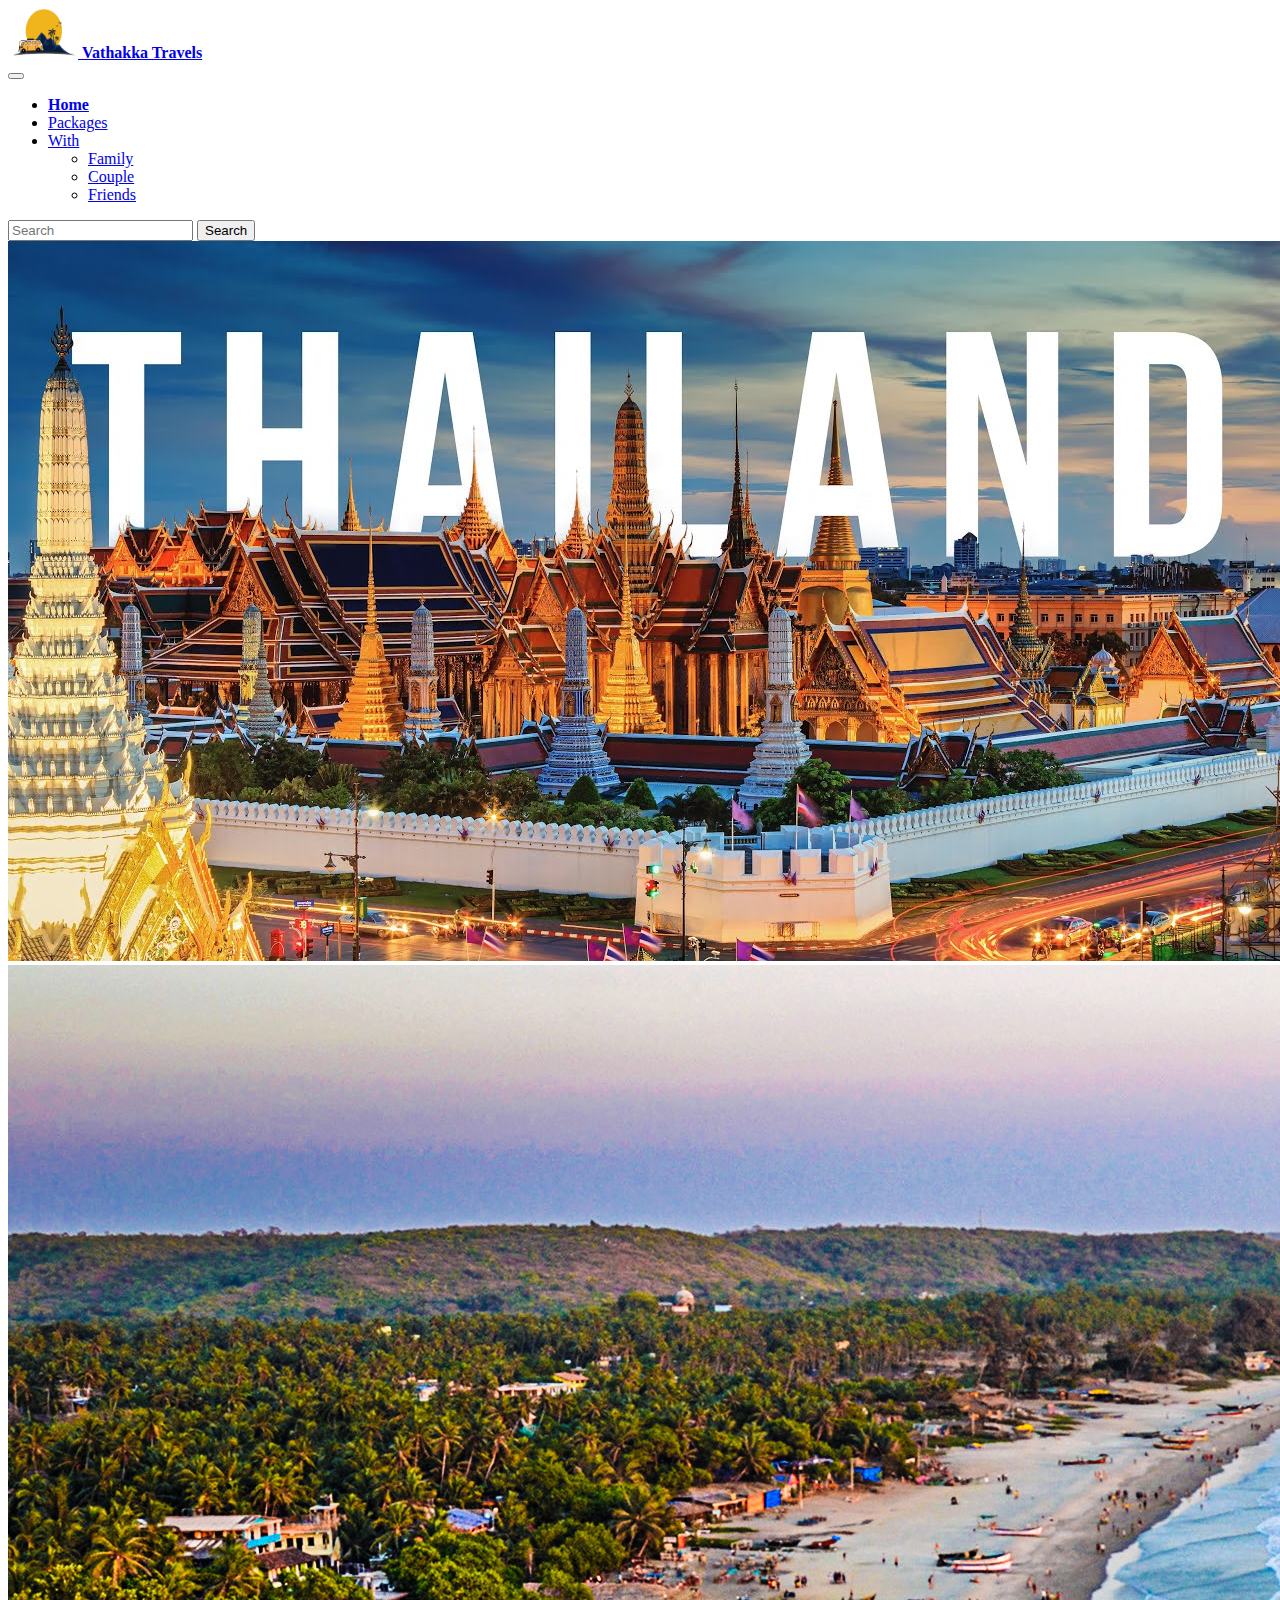
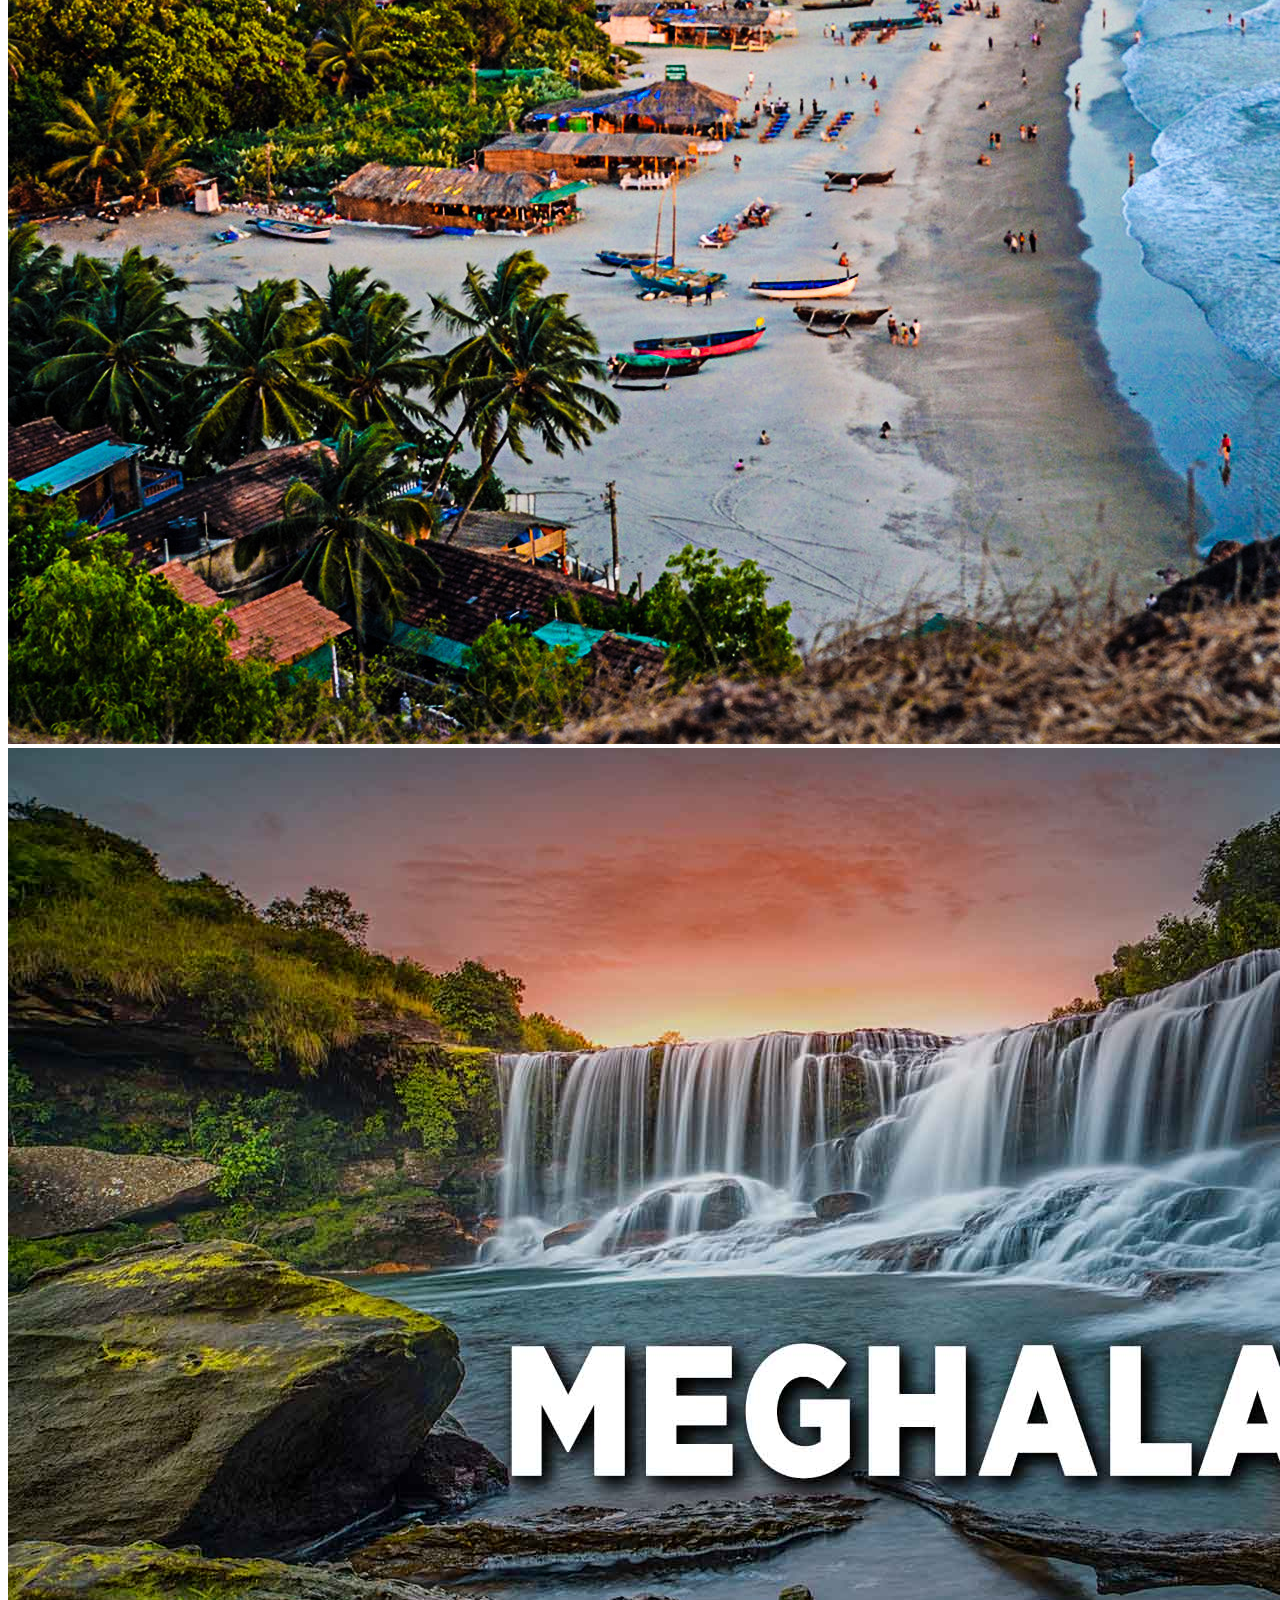
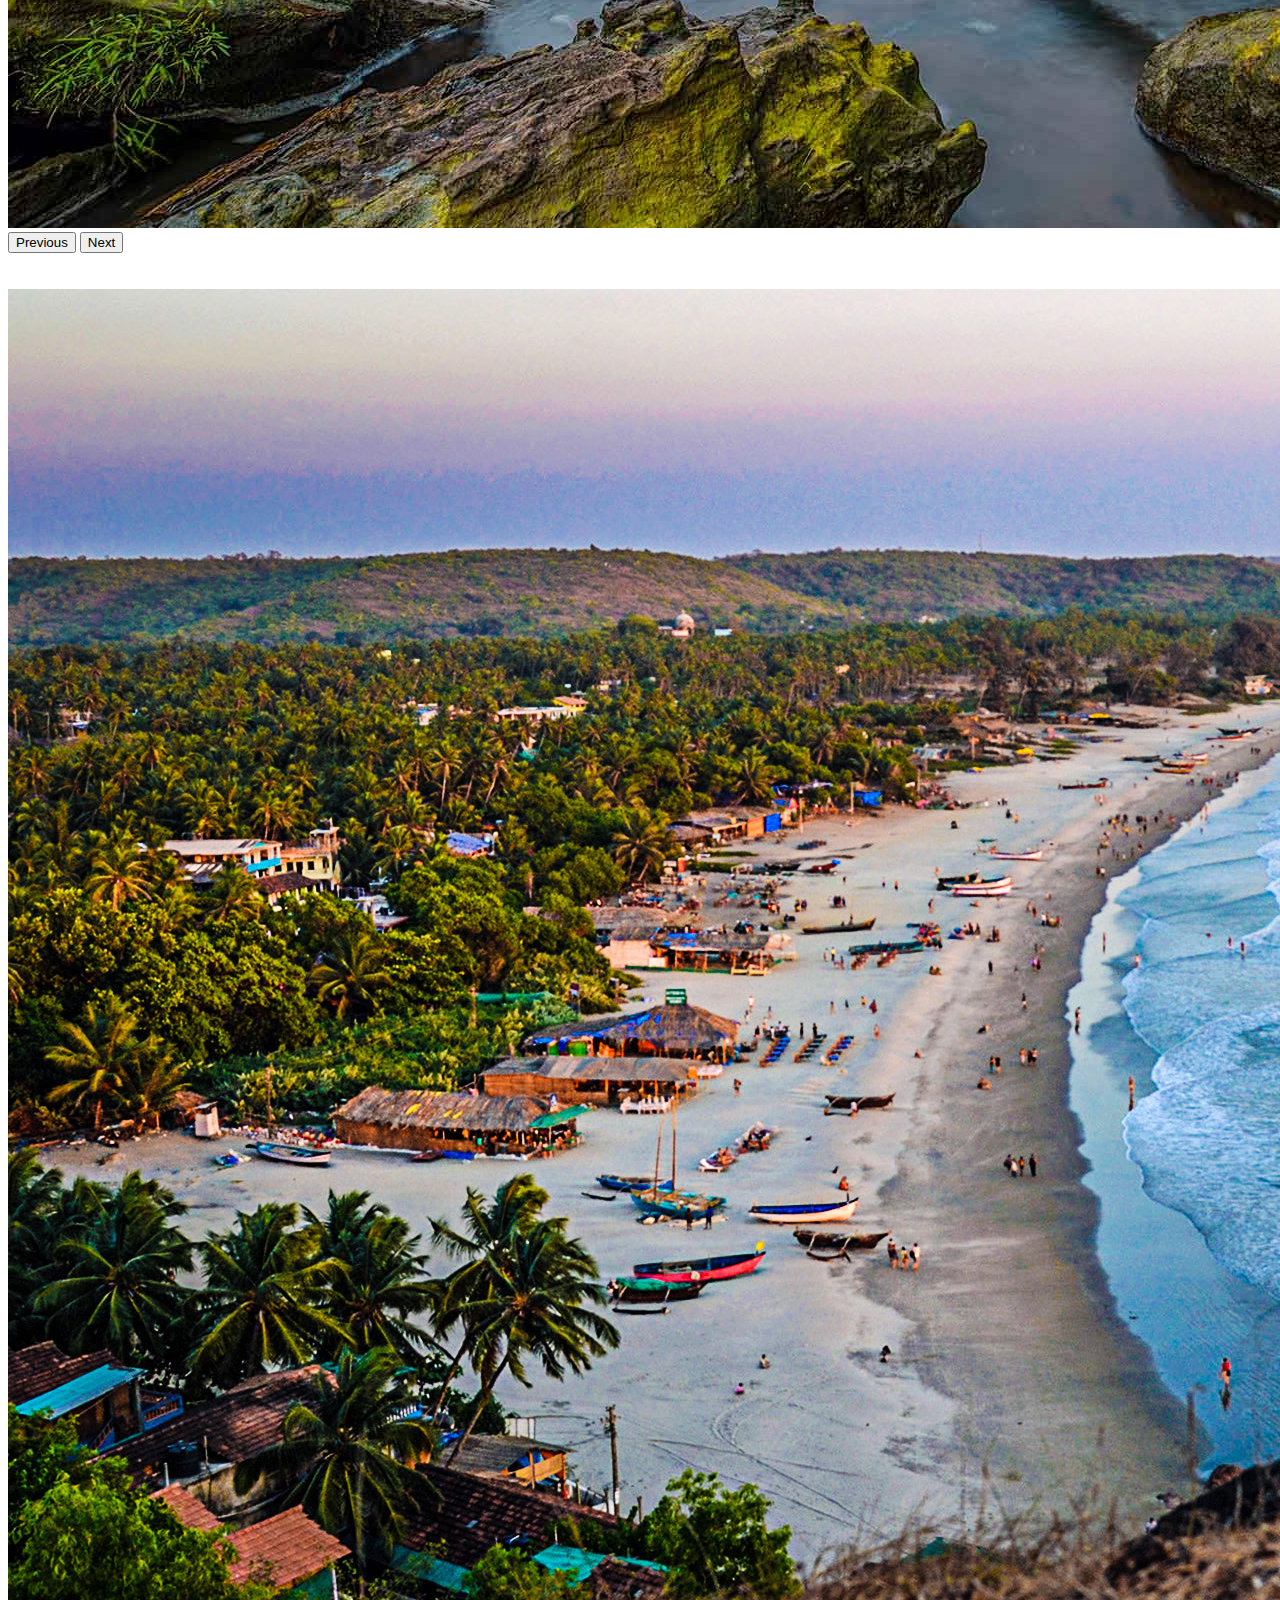
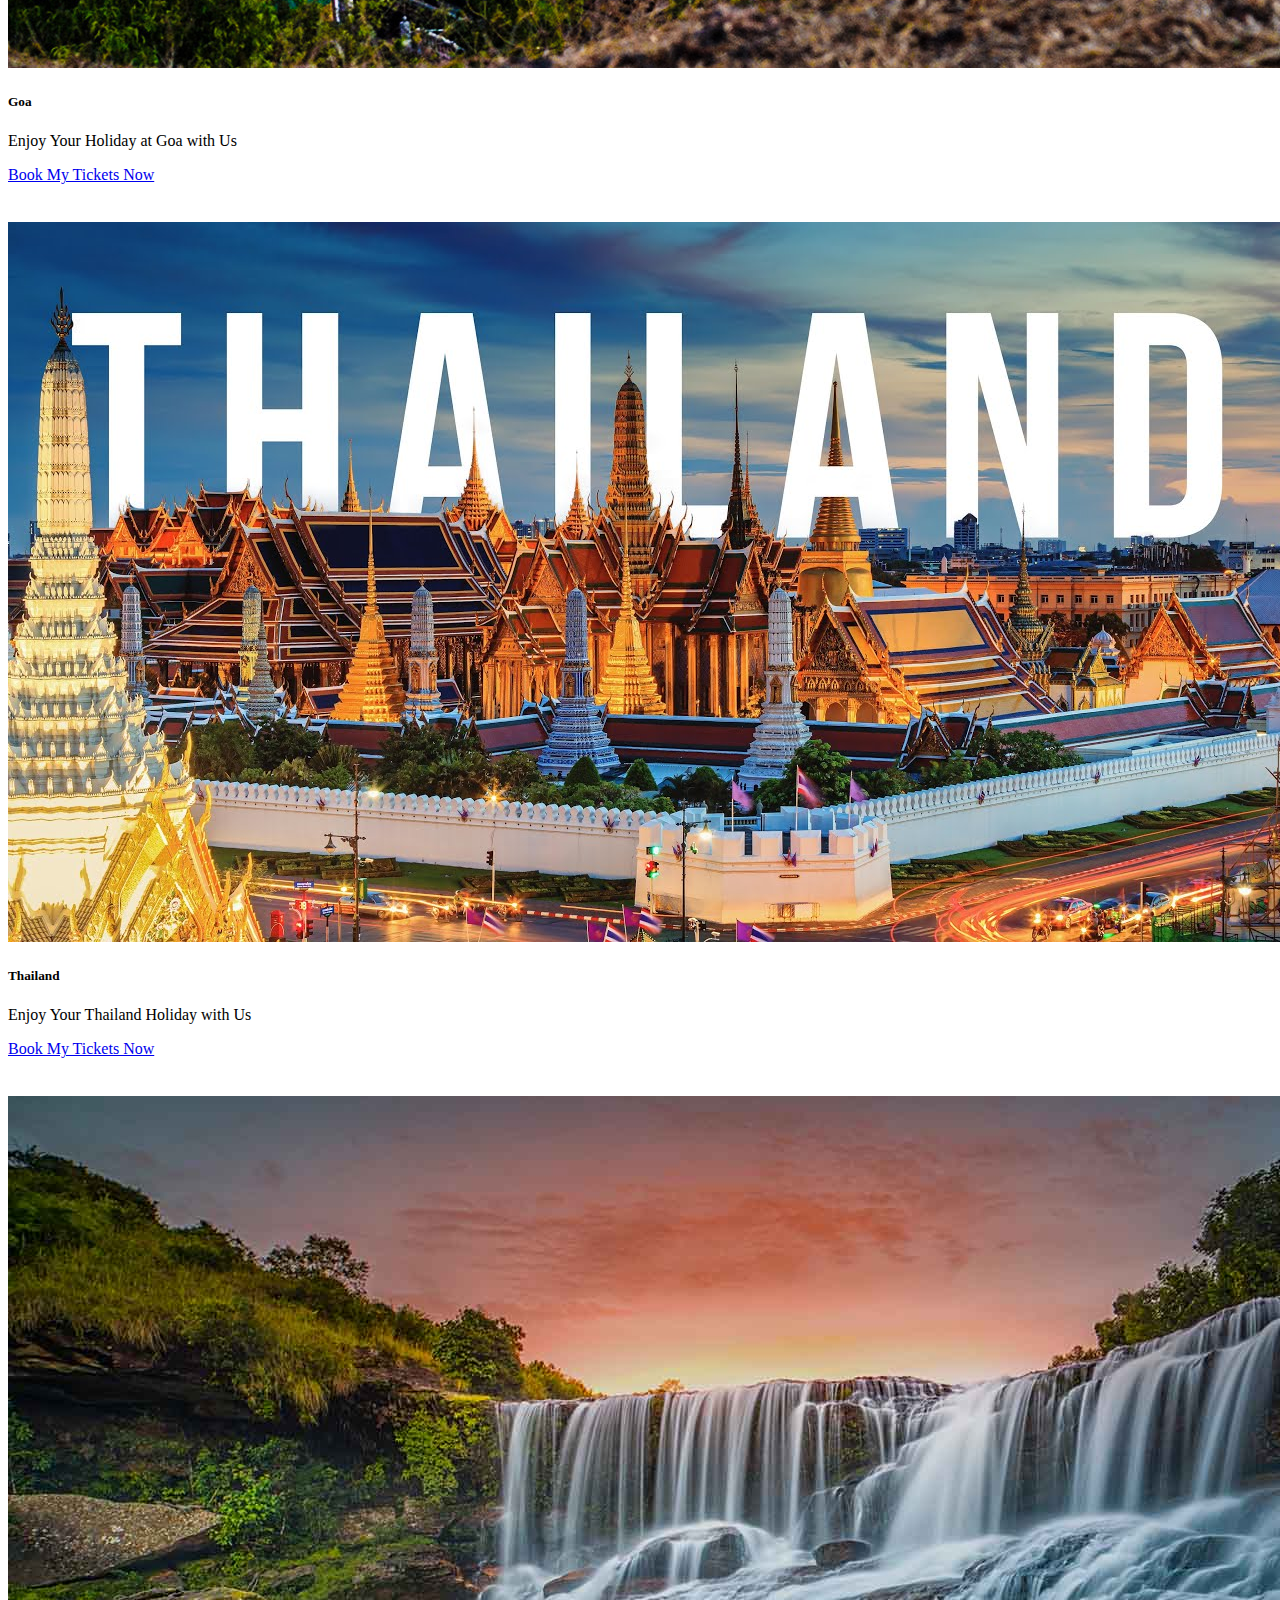
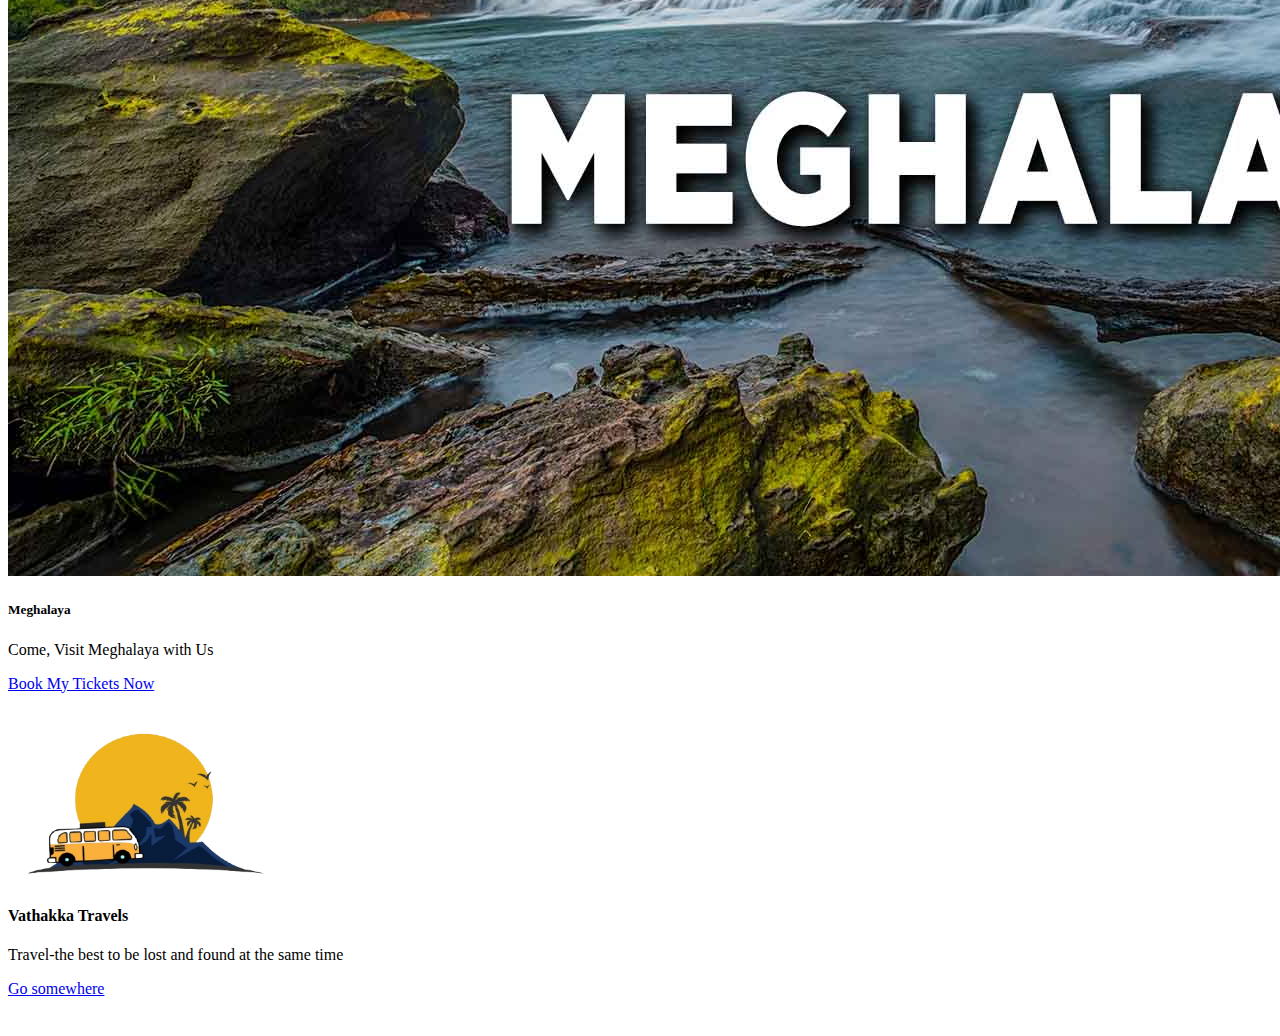
<file: index.html>
<!DOCTYPE html>
<html lang="en">
<head>
    <meta charset="UTF-8">
    <meta name="viewport" content="width=device-width, initial-scale=1.0">
    <link href="https://cdn.jsdelivr.net/npm/bootstrap@5.3.7/dist/css/bootstrap.min.css" rel="stylesheet" integrity="sha384-LN+7fdVzj6u52u30Kp6M/trliBMCMKTyK833zpbD+pXdCLuTusPj697FH4R/5mcr" crossorigin="anonymous">
    <link rel="stylesheet" href="dashboard.css">
    <title>Document</title>
</head>
<body>
  <!-- navbar starts -->
    <nav class="navbar bg-body-tertiary">
  <div class="container-fluid">
    <a class="navbar-brand" href="#">
      <img src="logo.png" alt="Logo" width="70" height="50" class="d-inline-block align-text-top">
      <b>Vathakka Travels</b>
    </a>
  </div>
</nav>
  <!-- navbar 2 -->

    <nav class="navbar navbar-expand-lg bg-body-tertiary">
  <div class="container-fluid">
    <button class="navbar-toggler" type="button" data-bs-toggle="collapse" data-bs-target="#navbarSupportedContent" aria-controls="navbarSupportedContent" aria-expanded="false" aria-label="Toggle navigation">
      <span class="navbar-toggler-icon"></span>
    </button>
    <div class="collapse navbar-collapse" id="navbarSupportedContent">
      <ul class="navbar-nav me-auto mb-2 mb-lg-0">
        <li class="nav-item">
          <a class="nav-link active" aria-current="page" href="#"><b>Home</b></a>
        </li>
        <li class="nav-item">
          <a class="nav-link" href="packages.html">Packages</a>
        </li>
        <li class="nav-item dropdown">
          <a class="nav-link dropdown-toggle" href="#" role="button" data-bs-toggle="dropdown" aria-expanded="false">
            With
          </a>
          <ul class="dropdown-menu">
            <li><a class="dropdown-item" href="#">Family</a></li>
            <li><a class="dropdown-item" href="#">Couple</a></li>
            <li><a class="dropdown-item" href="#">Friends</a></li>
          </ul>
        </li>
      </ul>
      <form class="d-flex" role="search">
        <input class="form-control me-2" type="search" placeholder="Search" aria-label="Search"/>
        <button class="btn btn-outline-success" type="submit">Search</button>
      </form>
    </div>
  </div>
</nav>
  <!-- navbar closed -->

  <!-- corousel starts -->
<div id="carouselExampleAutoplaying" class="carousel slide" data-bs-ride="carousel">
  <div class="carousel-inner">
    <div class="carousel-item active">
      <img src="thailand.png" class="d-block w-100" alt="">
    </div>
    <div class="carousel-item">
      <img src="goa.png" class="d-block w-100" alt="">
    </div>
    <div class="carousel-item">
      <img src="meghalaya.png" class="d-block w-100" alt="">
    </div>
  </div>
  <button class="carousel-control-prev" type="button" data-bs-target="#carouselExampleAutoplaying" data-bs-slide="prev">
    <span class="carousel-control-prev-icon" aria-hidden="true"></span>
    <span class="visually-hidden">Previous</span>
  </button>
  <button class="carousel-control-next" type="button" data-bs-target="#carouselExampleAutoplaying" data-bs-slide="next">
    <span class="carousel-control-next-icon" aria-hidden="true"></span>
    <span class="visually-hidden">Next</span>
  </button>
</div>
<br><br>
  <!-- corousel ends -->

  <!-- container starts -->
<div class="container text-center">
  <div class="row">
    <div class="col">
      <!-- card starts -->
      <div class="card" style="width: 18rem;">
  <img src="goa.png" class="card-img-top" alt="">
    <div class="card-body">
    <h5 class="card-title">Goa</h5>
    <p class="card-text">Enjoy Your Holiday at Goa with Us</p>
    <a href="#" class="btn btn-primary">Book My Tickets Now</a>
    </div>
  </div>
    </div>
    <!-- card2 -->
    <div class="col">
      <div class="card" style="width: 18rem;">
  <img src="thailand.png" class="card-img-top" alt="">
  <div class="card-body">
    <h5 class="card-title">Thailand</h5>
    <p class="card-text">Enjoy Your Thailand Holiday with Us</p>
    <a href="#" class="btn btn-primary">Book My Tickets Now</a>
  </div>
  </div>
    </div>
    <!-- card3 -->
    <div class="col">
      <div class="card" style="width: 18rem;">
  <img src="meghalaya.png" class="card-img-top" alt="">
  <div class="card-body">
    <h5 class="card-title">Meghalaya</h5>
    <p class="card-text">Come, Visit Meghalaya with Us</p>
    <a href="#" class="btn btn-primary">Book My Tickets Now</a>
  </div>
      </div>
    </div>
  </div>
  <!-- card Closed -->
</div>
  <!-- container closed -->

  <div class="card text-center">
  <div class="card-header">
  </div>
  <div class="card-body">
    <img src="logo.png" alt="" style="width: 7cm; height: 4cm;">
    <h4 class="card-title">Vathakka Travels</h4>
    <p class="card-text">Travel-the best to be lost and found at the same time</p>
    <a href="#" class="btn btn-primary">Go somewhere</a>
  </div>
</div>


<script src="https://cdn.jsdelivr.net/npm/bootstrap@5.3.7/dist/js/bootstrap.bundle.min.js" integrity="sha384-ndDqU0Gzau9qJ1lfW4pNLlhNTkCfHzAVBReH9diLvGRem5+R9g2FzA8ZGN954O5Q" crossorigin="anonymous"></script>
</body>
</html>
</file>
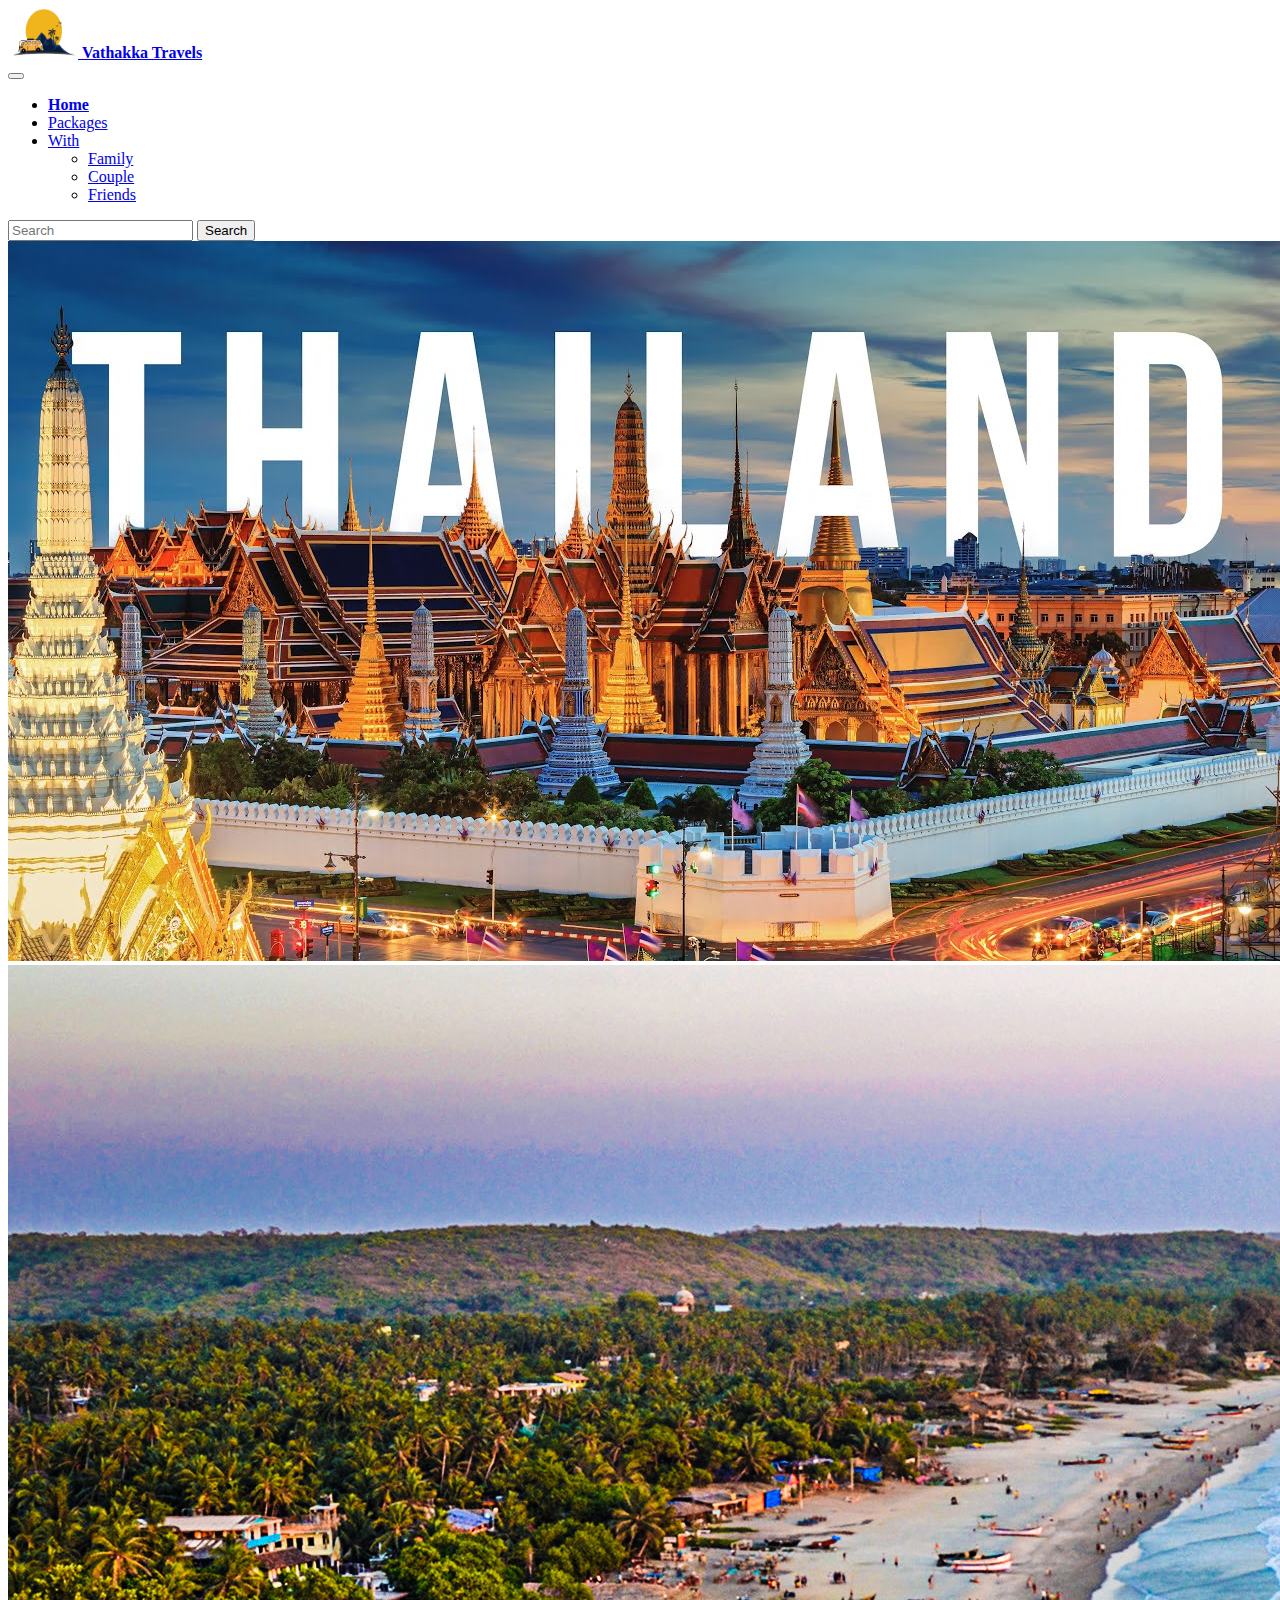
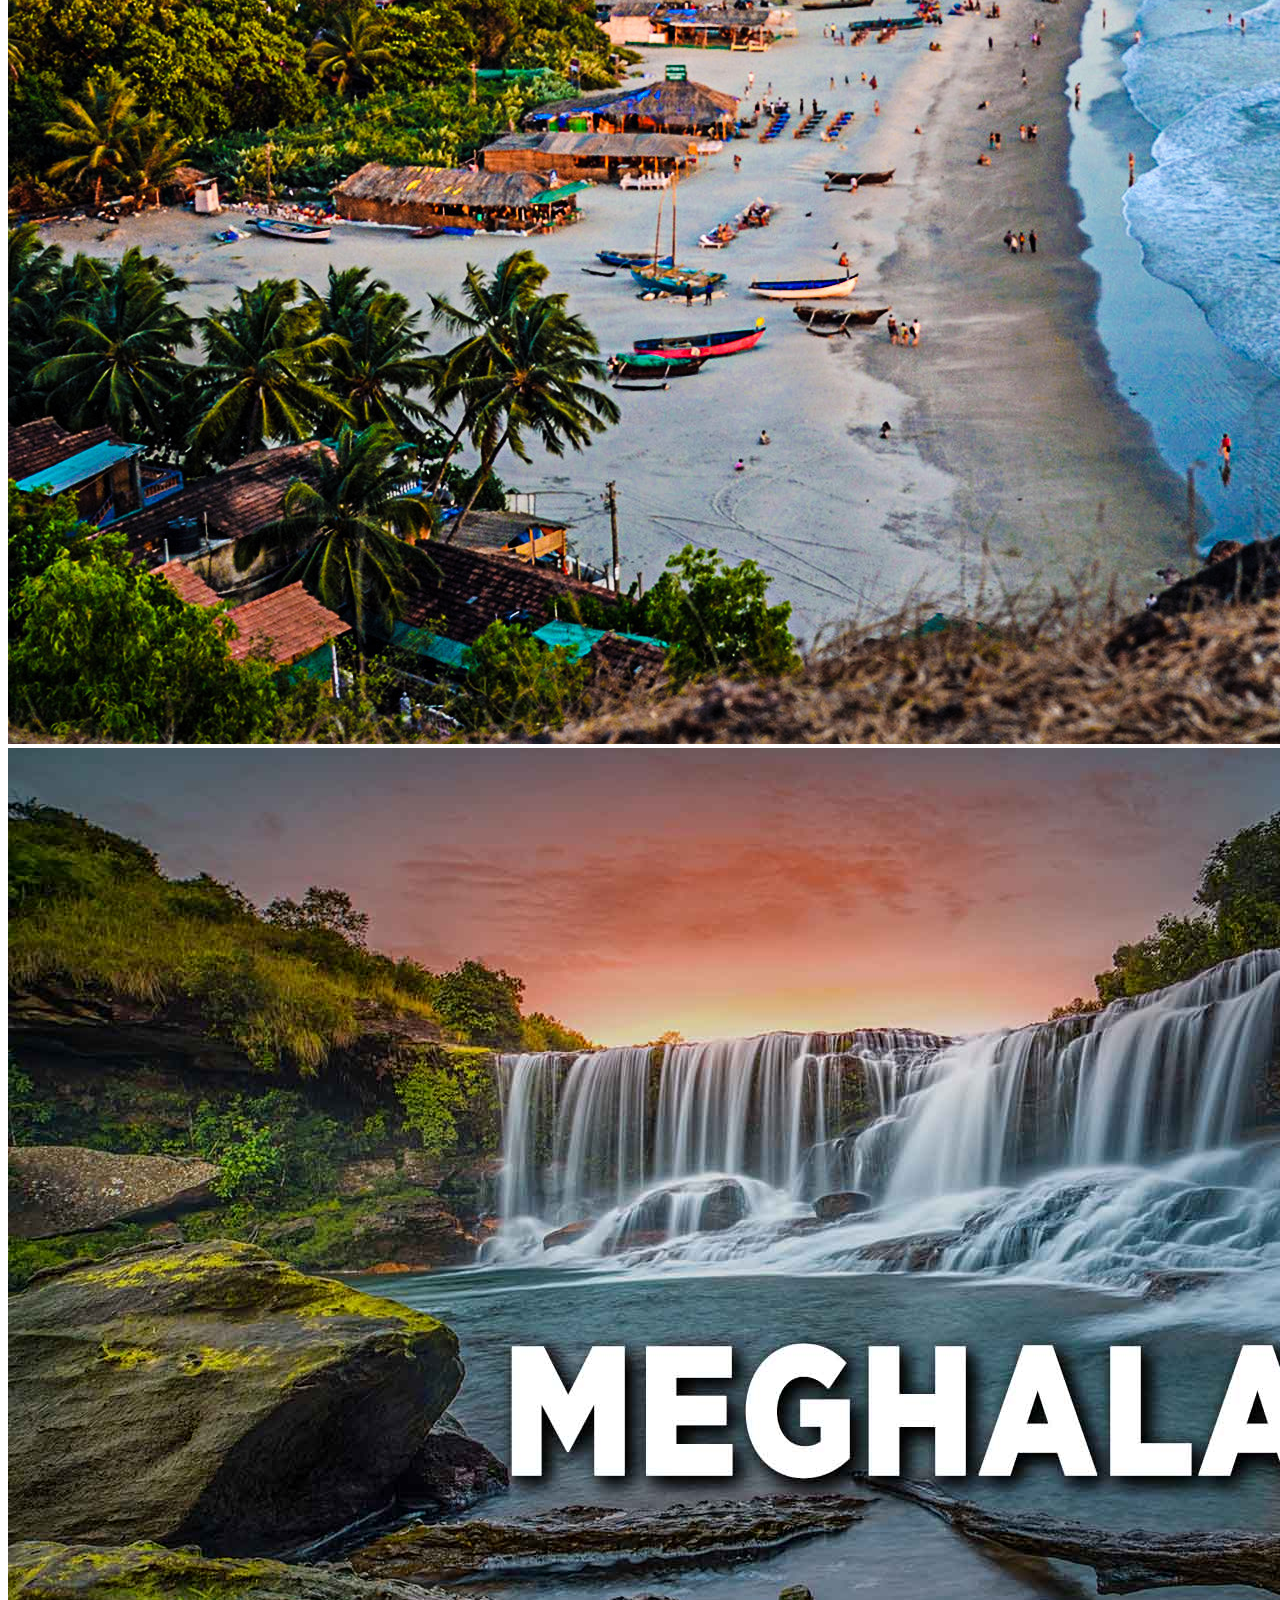
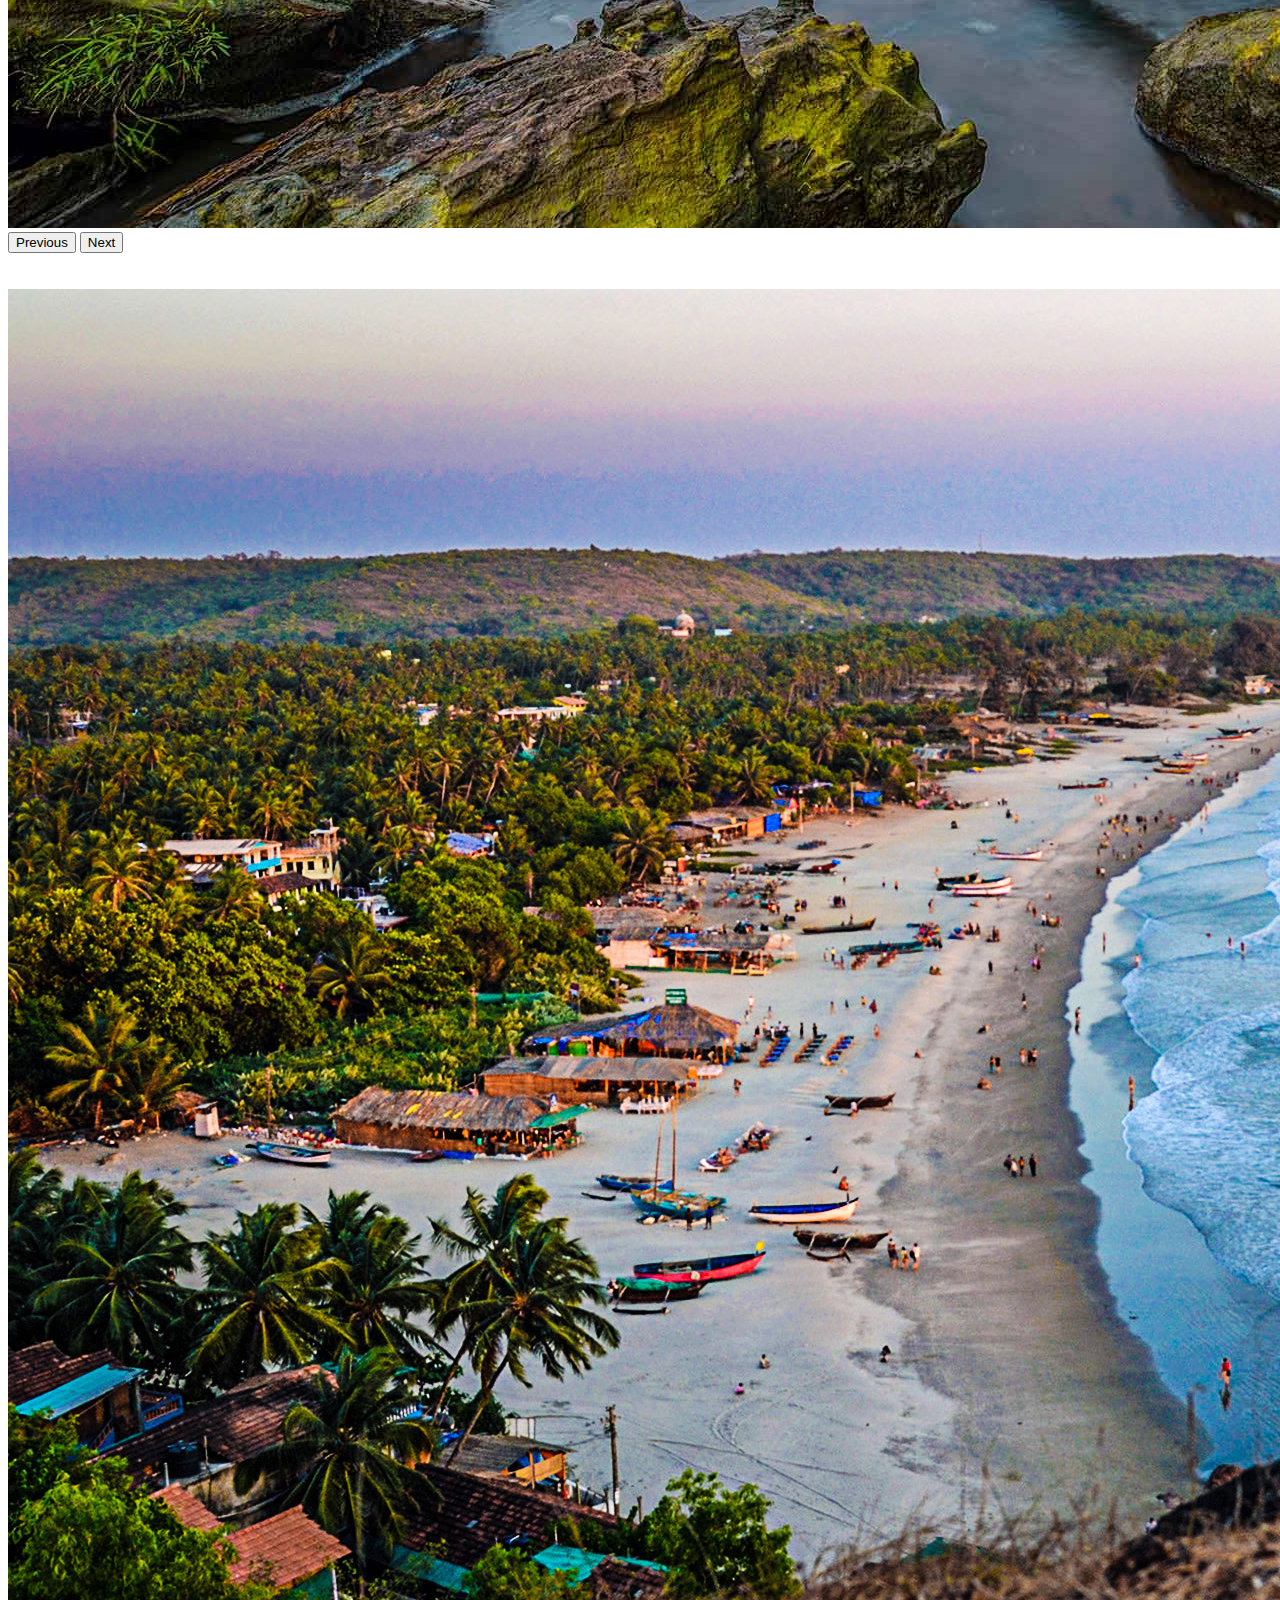
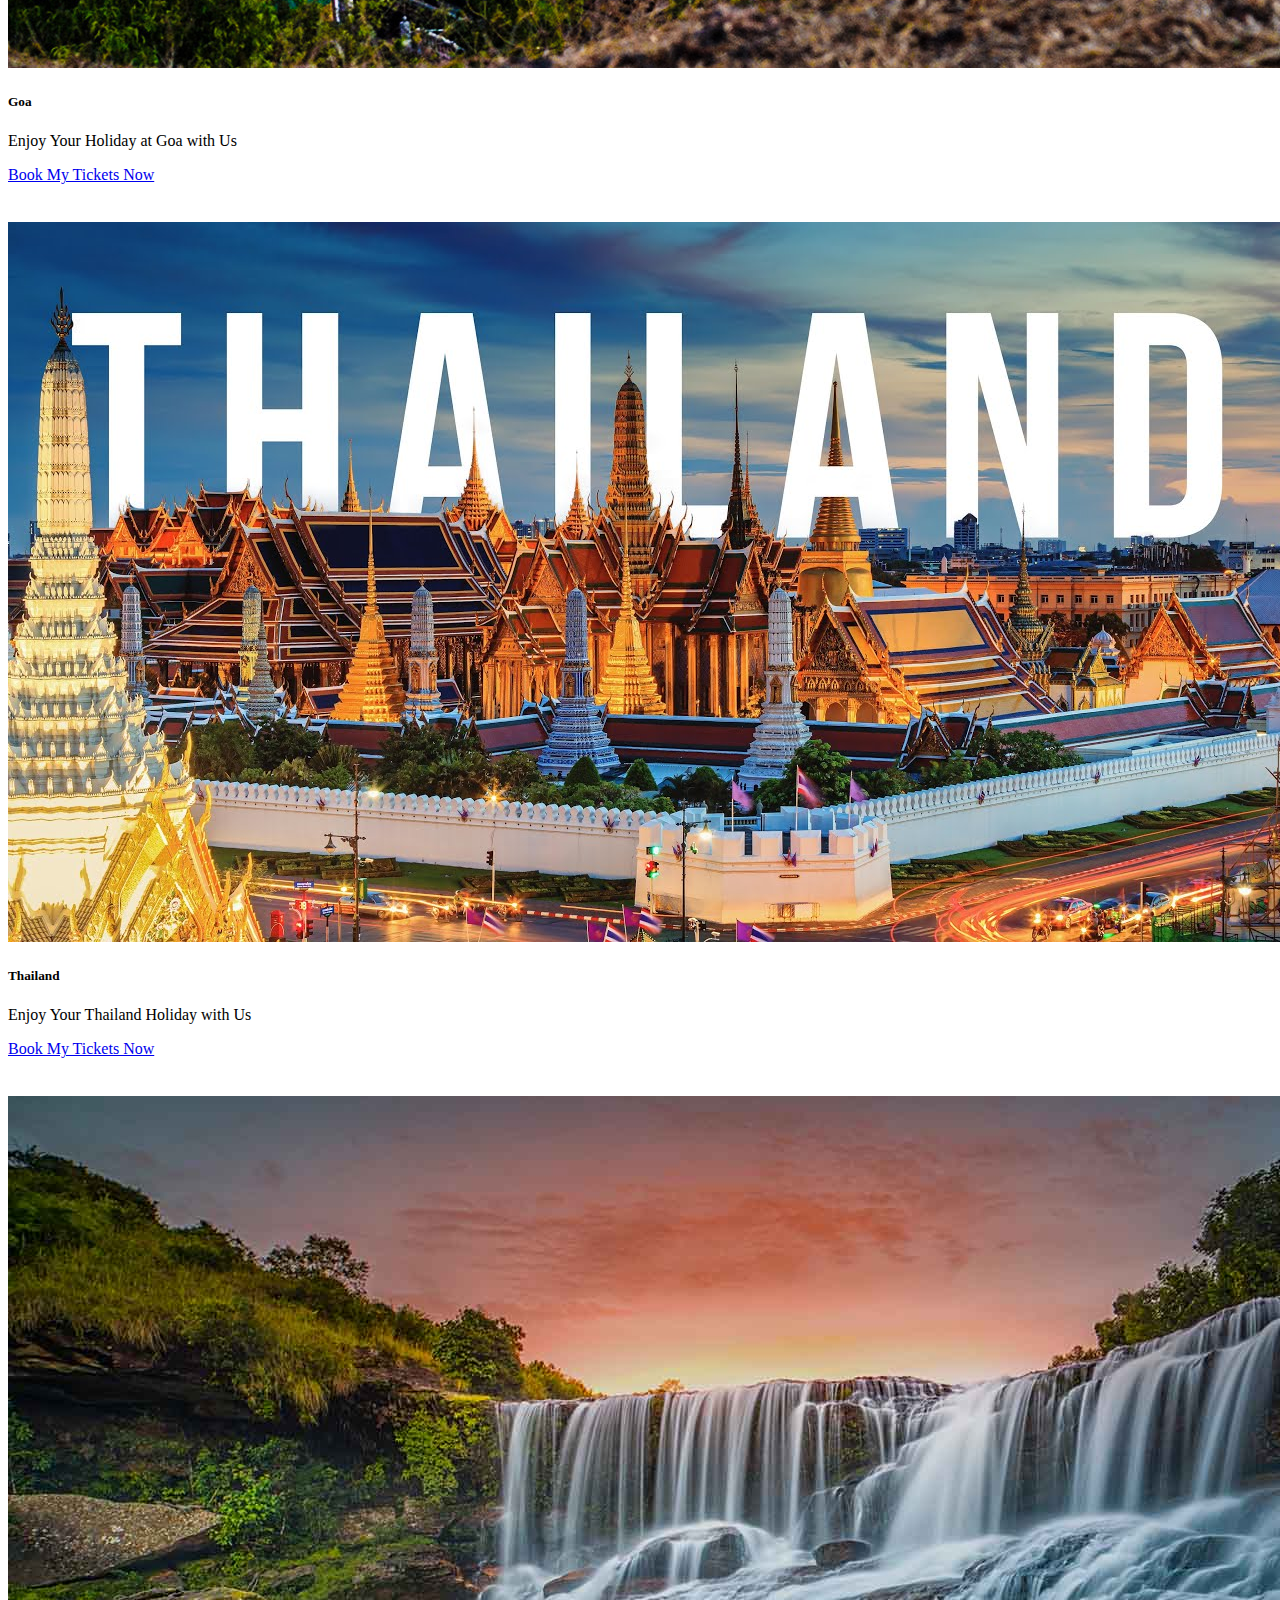
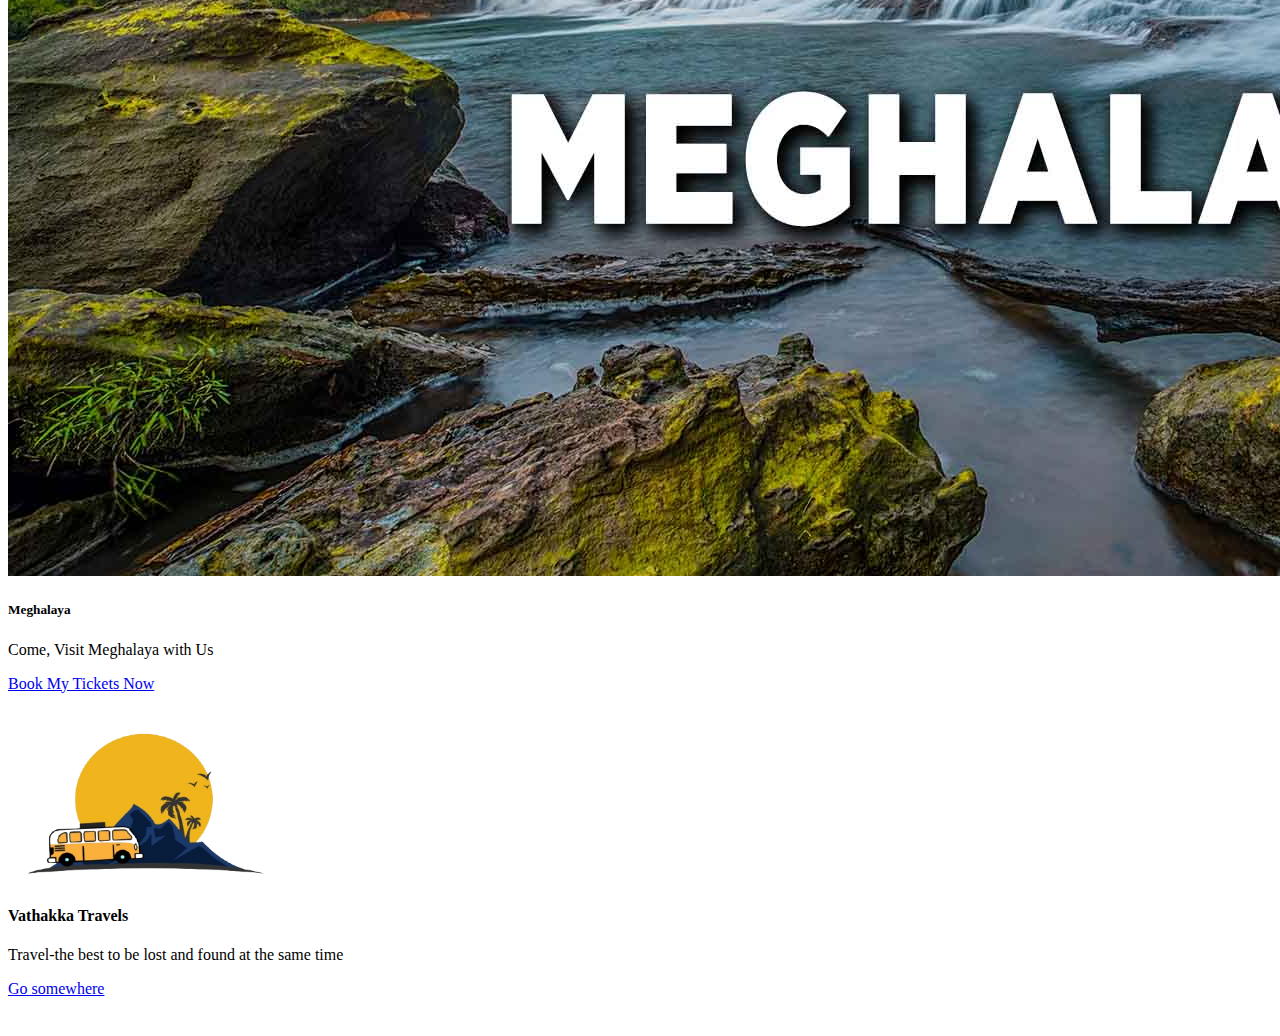
<file: Dashboard.html>
<!DOCTYPE html>
<html lang="en">
<head>
    <meta charset="UTF-8">
    <meta name="viewport" content="width=device-width, initial-scale=1.0">
    <link href="https://cdn.jsdelivr.net/npm/bootstrap@5.3.7/dist/css/bootstrap.min.css" rel="stylesheet" integrity="sha384-LN+7fdVzj6u52u30Kp6M/trliBMCMKTyK833zpbD+pXdCLuTusPj697FH4R/5mcr" crossorigin="anonymous">
    <link rel="stylesheet" href="dashboard.css">
    <title>Document</title>
</head>
<body>
  <!-- navbar starts -->
    <nav class="navbar bg-body-tertiary">
  <div class="container-fluid">
    <a class="navbar-brand" href="#">
      <img src="logo.png" alt="Logo" width="70" height="50" class="d-inline-block align-text-top">
      <b>Vathakka Travels</b>
    </a>
  </div>
</nav>
  <!-- navbar 2 -->

    <nav class="navbar navbar-expand-lg bg-body-tertiary">
  <div class="container-fluid">
    <button class="navbar-toggler" type="button" data-bs-toggle="collapse" data-bs-target="#navbarSupportedContent" aria-controls="navbarSupportedContent" aria-expanded="false" aria-label="Toggle navigation">
      <span class="navbar-toggler-icon"></span>
    </button>
    <div class="collapse navbar-collapse" id="navbarSupportedContent">
      <ul class="navbar-nav me-auto mb-2 mb-lg-0">
        <li class="nav-item">
          <a class="nav-link active" aria-current="page" href="#"><b>Home</b></a>
        </li>
        <li class="nav-item">
          <a class="nav-link" href="packages.html">Packages</a>
        </li>
        <li class="nav-item dropdown">
          <a class="nav-link dropdown-toggle" href="#" role="button" data-bs-toggle="dropdown" aria-expanded="false">
            With
          </a>
          <ul class="dropdown-menu">
            <li><a class="dropdown-item" href="#">Family</a></li>
            <li><a class="dropdown-item" href="#">Couple</a></li>
            <li><a class="dropdown-item" href="#">Friends</a></li>
          </ul>
        </li>
      </ul>
      <form class="d-flex" role="search">
        <input class="form-control me-2" type="search" placeholder="Search" aria-label="Search"/>
        <button class="btn btn-outline-success" type="submit">Search</button>
      </form>
    </div>
  </div>
</nav>
  <!-- navbar closed -->

  <!-- corousel starts -->
<div id="carouselExampleAutoplaying" class="carousel slide" data-bs-ride="carousel">
  <div class="carousel-inner">
    <div class="carousel-item active">
      <img src="thailand.png" class="d-block w-100" alt="">
    </div>
    <div class="carousel-item">
      <img src="goa.png" class="d-block w-100" alt="">
    </div>
    <div class="carousel-item">
      <img src="meghalaya.png" class="d-block w-100" alt="">
    </div>
  </div>
  <button class="carousel-control-prev" type="button" data-bs-target="#carouselExampleAutoplaying" data-bs-slide="prev">
    <span class="carousel-control-prev-icon" aria-hidden="true"></span>
    <span class="visually-hidden">Previous</span>
  </button>
  <button class="carousel-control-next" type="button" data-bs-target="#carouselExampleAutoplaying" data-bs-slide="next">
    <span class="carousel-control-next-icon" aria-hidden="true"></span>
    <span class="visually-hidden">Next</span>
  </button>
</div>
<br><br>
  <!-- corousel ends -->

  <!-- container starts -->
<div class="container text-center">
  <div class="row">
    <div class="col">
      <!-- card starts -->
      <div class="card" style="width: 18rem;">
  <img src="goa.png" class="card-img-top" alt="">
    <div class="card-body">
    <h5 class="card-title">Goa</h5>
    <p class="card-text">Enjoy Your Holiday at Goa with Us</p>
    <a href="#" class="btn btn-primary">Book My Tickets Now</a>
    </div>
  </div>
    </div>
    <!-- card2 -->
    <div class="col">
      <div class="card" style="width: 18rem;">
  <img src="thailand.png" class="card-img-top" alt="">
  <div class="card-body">
    <h5 class="card-title">Thailand</h5>
    <p class="card-text">Enjoy Your Thailand Holiday with Us</p>
    <a href="#" class="btn btn-primary">Book My Tickets Now</a>
  </div>
  </div>
    </div>
    <!-- card3 -->
    <div class="col">
      <div class="card" style="width: 18rem;">
  <img src="meghalaya.png" class="card-img-top" alt="">
  <div class="card-body">
    <h5 class="card-title">Meghalaya</h5>
    <p class="card-text">Come, Visit Meghalaya with Us</p>
    <a href="#" class="btn btn-primary">Book My Tickets Now</a>
  </div>
      </div>
    </div>
  </div>
  <!-- card Closed -->
</div>
  <!-- container closed -->

  <div class="card text-center">
  <div class="card-header">
  </div>
  <div class="card-body">
    <img src="logo.png" alt="" style="width: 7cm; height: 4cm;">
    <h4 class="card-title">Vathakka Travels</h4>
    <p class="card-text">Travel-the best to be lost and found at the same time</p>
    <a href="#" class="btn btn-primary">Go somewhere</a>
  </div>
</div>


<script src="https://cdn.jsdelivr.net/npm/bootstrap@5.3.7/dist/js/bootstrap.bundle.min.js" integrity="sha384-ndDqU0Gzau9qJ1lfW4pNLlhNTkCfHzAVBReH9diLvGRem5+R9g2FzA8ZGN954O5Q" crossorigin="anonymous"></script>
</body>
</html>
</file>
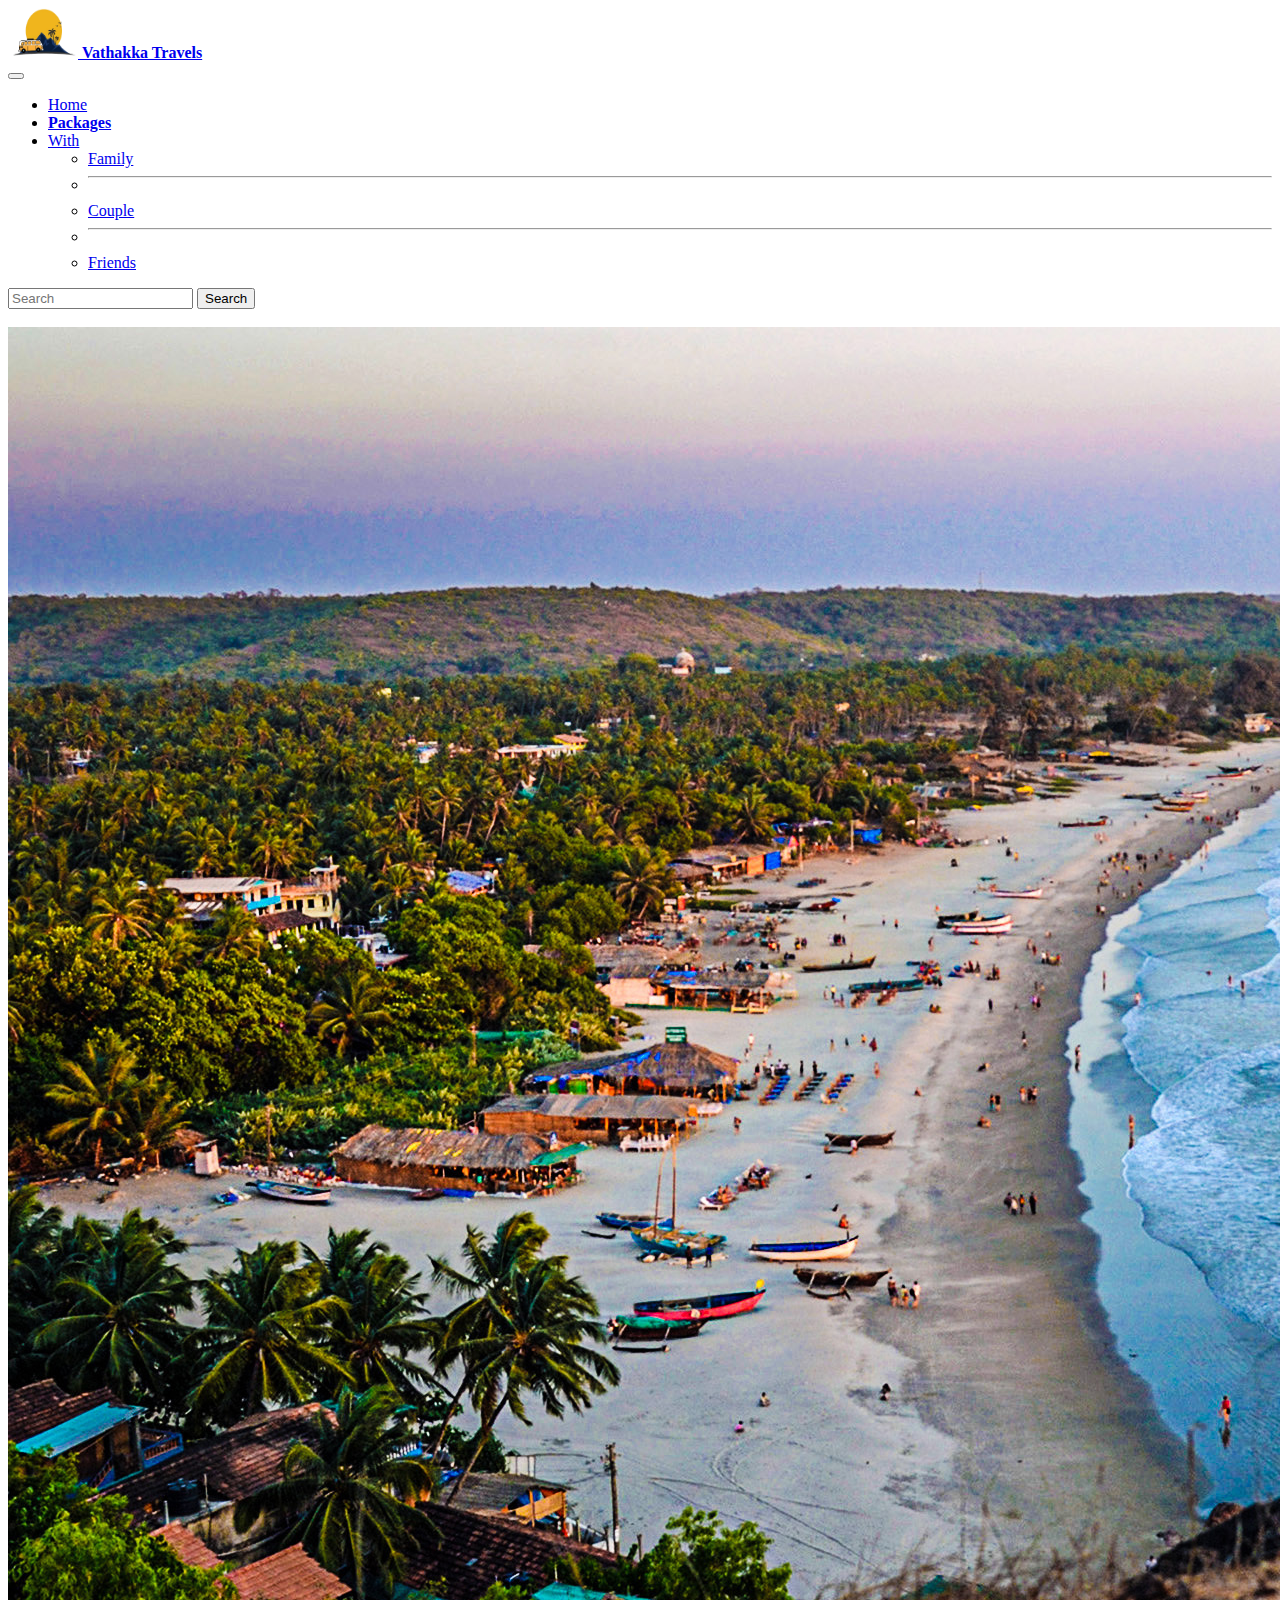
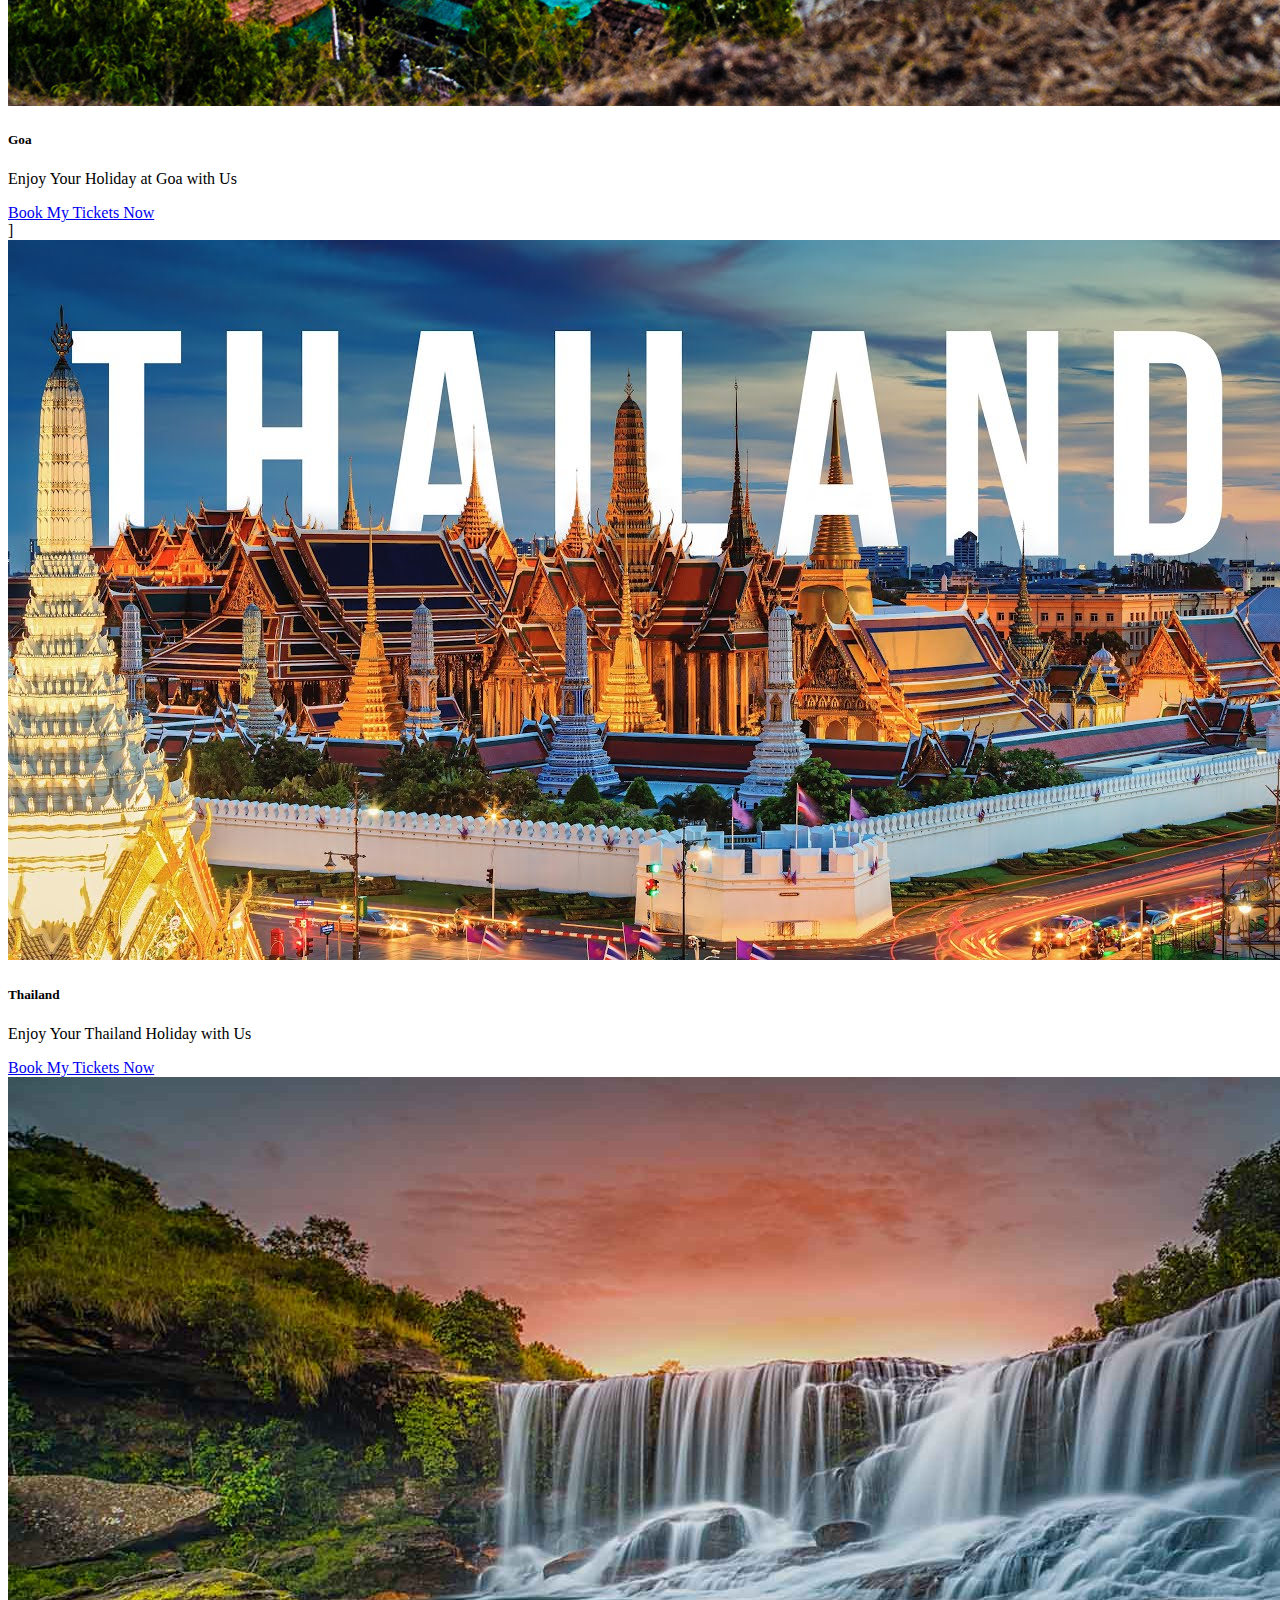
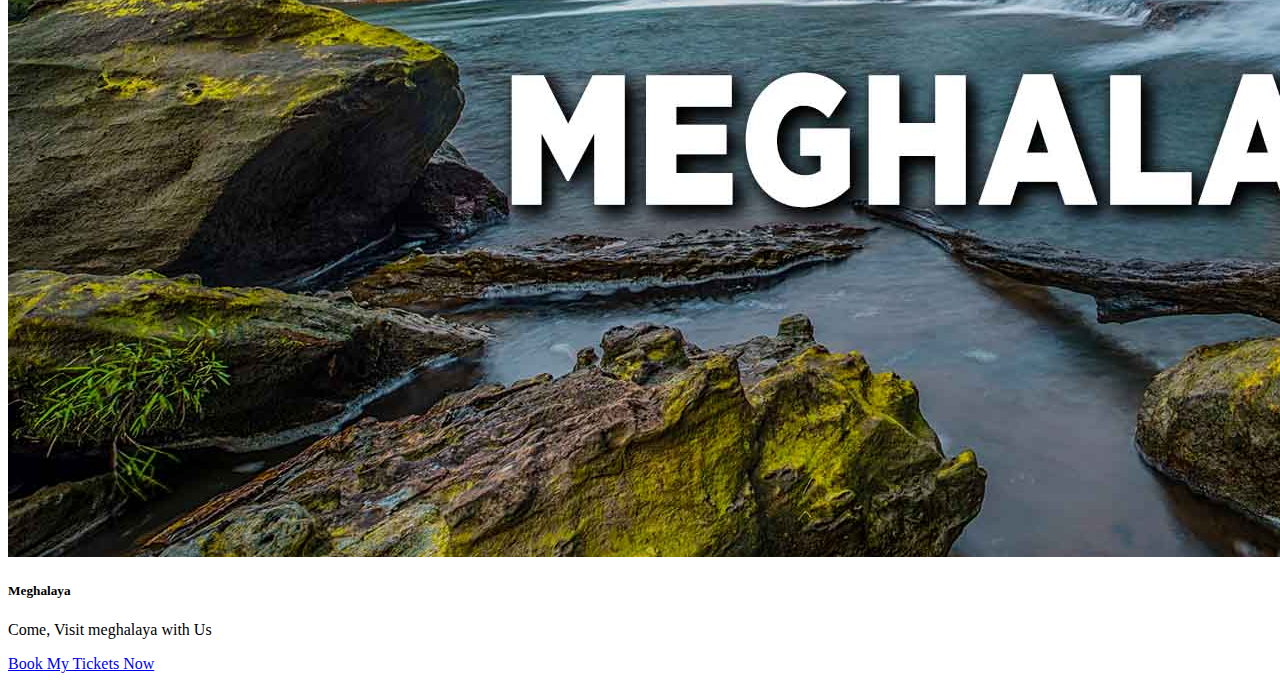
<file: packages.html>
<!DOCTYPE html>
<html lang="en">
<head>
    <meta charset="UTF-8">
    <meta name="viewport" content="width=device-width, initial-scale=1.0">
    <link href="https://cdn.jsdelivr.net/npm/bootstrap@5.3.7/dist/css/bootstrap.min.css" rel="stylesheet" integrity="sha384-LN+7fdVzj6u52u30Kp6M/trliBMCMKTyK833zpbD+pXdCLuTusPj697FH4R/5mcr" crossorigin="anonymous">
    <title>Document</title>
</head>
<body>
      <!-- navbar starts -->
    <nav class="navbar bg-body-tertiary">
  <div class="container-fluid">
    <a class="navbar-brand" href="#">
      <img src="logo.png" alt="Logo" width="70" height="50" class="d-inline-block align-text-top">
      <b>Vathakka Travels</b>
    </a>
  </div>
</nav>
  <!-- navbar 2 -->

    <nav class="navbar navbar-expand-lg bg-body-tertiary">
  <div class="container-fluid">
    <button class="navbar-toggler" type="button" data-bs-toggle="collapse" data-bs-target="#navbarSupportedContent" aria-controls="navbarSupportedContent" aria-expanded="false" aria-label="Toggle navigation">
      <span class="navbar-toggler-icon"></span>
    </button>
    <div class="collapse navbar-collapse" id="navbarSupportedContent">
      <ul class="navbar-nav me-auto mb-2 mb-lg-0">
        <li class="nav-item">
          <a class="nav-link active" aria-current="page" href="Dashboard.html">Home</a>
        </li>
        <li class="nav-item">
          <a class="nav-link" href="packages.html"><b>Packages</b></a>
        </li>
        <li class="nav-item dropdown">
          <a class="nav-link dropdown-toggle" href="#" role="button" data-bs-toggle="dropdown" aria-expanded="false">
            With
          </a>
          <ul class="dropdown-menu">
            <li><a class="dropdown-item" href="#">Family</a></li>
            <li><hr class="dropdown-divider"></li>
            <li><a class="dropdown-item" href="#">Couple</a></li>
            <li><hr class="dropdown-divider"></li>
            <li><a class="dropdown-item" href="#">Friends</a></li>
          </ul>
        </li>
      </ul>
      <form class="d-flex" role="search">
        <input class="form-control me-2" type="search" placeholder="Search" aria-label="Search"/>
        <button class="btn btn-outline-success" type="submit">Search</button>
      </form>
    </div>
  </div>
</nav>
  <!-- navbar closed -->
<br>
<!-- container starts -->
<div class="container text-center">
  <div class="row">
    <div class="col">
      <!-- card starts -->
      <div class="card" style="width: 18rem;">
  <img src="goa.png" class="card-img-top" alt="">
    <div class="card-body">
    <h5 class="card-title">Goa</h5>
    <p class="card-text">Enjoy Your Holiday at Goa with Us</p>
    <a href="#" class="btn btn-primary">Book My Tickets Now</a>
    </div>
  </div>
    </div>
    <!-- card2 -->]
    <div class="col">
      <div class="card" style="width: 18rem;">
  <img src="thailand.png" class="card-img-top" alt="">
  <div class="card-body">
    <h5 class="card-title">Thailand</h5>
    <p class="card-text">Enjoy Your Thailand Holiday with Us</p>
    <a href="#" class="btn btn-primary">Book My Tickets Now</a>
  </div>
  </div>
    </div>
    <!-- card3 -->
    <div class="col">
      <div class="card" style="width: 18rem;">
  <img src="meghalaya.png" class="card-img-top" alt="">
  <div class="card-body">
    <h5 class="card-title">Meghalaya</h5>
    <p class="card-text">Come, Visit meghalaya with Us</p>
    <a href="#" class="btn btn-primary">Book My Tickets Now</a>
  </div>
      </div>
    </div>
  </div>
  <!-- card Closed -->
</div>
  <!-- container closed -->


<script src="https://cdn.jsdelivr.net/npm/bootstrap@5.3.7/dist/js/bootstrap.bundle.min.js" integrity="sha384-ndDqU0Gzau9qJ1lfW4pNLlhNTkCfHzAVBReH9diLvGRem5+R9g2FzA8ZGN954O5Q" crossorigin="anonymous"></script>

    
</body>
</html>
</file>
<file: dashboard.css>
.card{
    border-radius: 5px;
    margin-bottom: 1cm;
}
</file>
